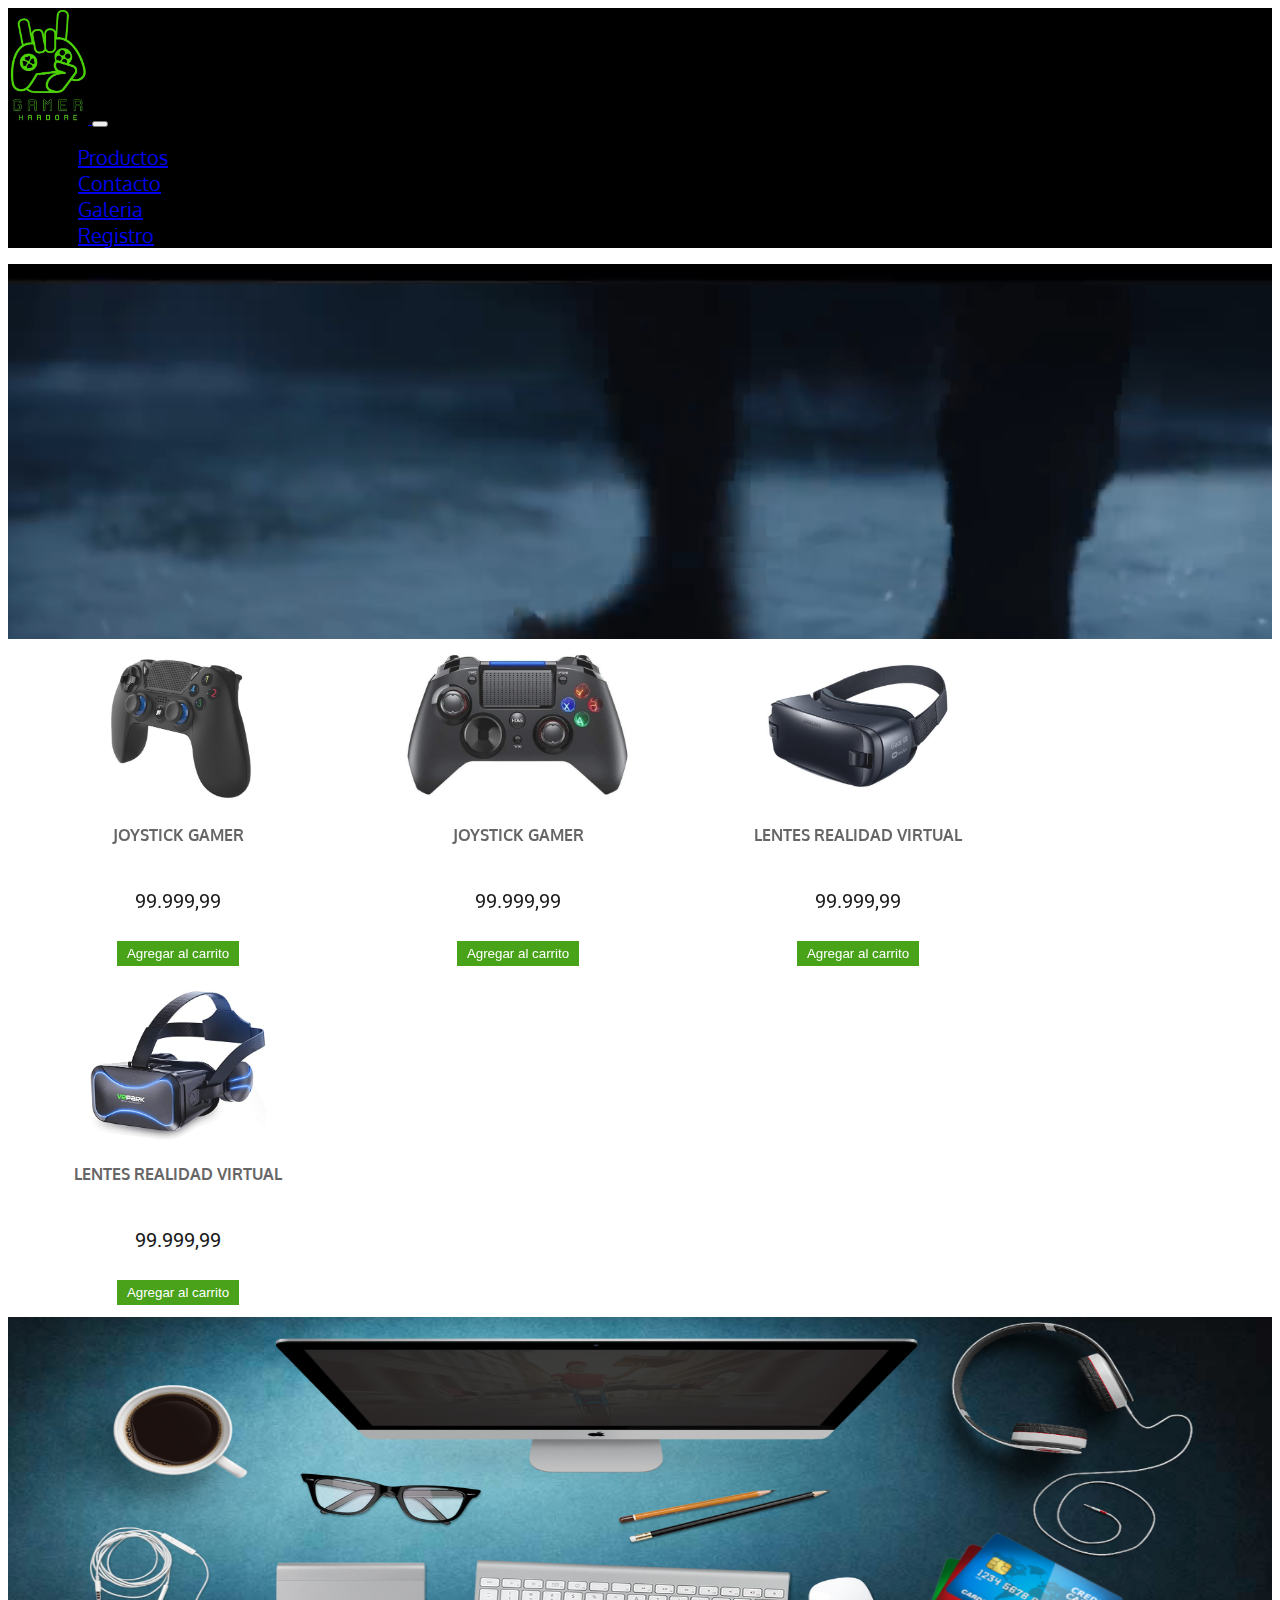
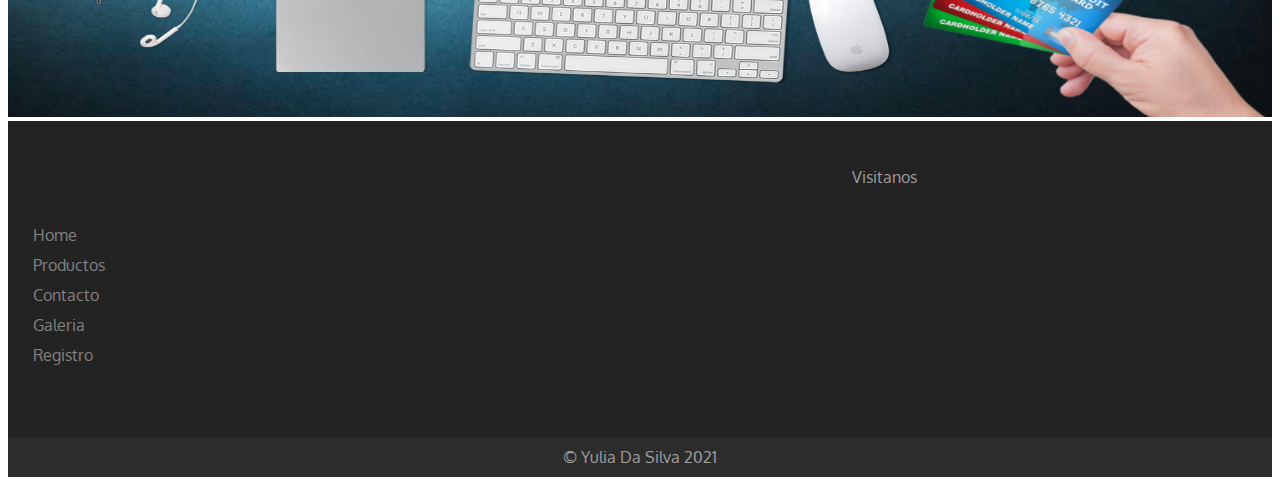
<file: index.html>
<!DOCTYPE html>
<html lang="en">

<head>
  <meta charset="UTF-8">
  <meta http-equiv="X-UA-Compatible" content="IE=edge">
  <meta name="viewport" content="width=device-width, initial-scale=1.0">
  <link href="https://cdn.jsdelivr.net/npm/bootstrap@5.0.0/dist/css/bootstrap.min.css" rel="stylesheet"
    integrity="sha384-wEmeIV1mKuiNpC+IOBjI7aAzPcEZeedi5yW5f2yOq55WWLwNGmvvx4Um1vskeMj0" crossorigin="anonymous">
  <link rel="stylesheet" href="https://cdnjs.cloudflare.com/ajax/libs/font-awesome/5.15.3/css/all.min.css"
    integrity="sha512-iBBXm8fW90+nuLcSKlbmrPcLa0OT92xO1BIsZ+ywDWZCvqsWgccV3gFoRBv0z+8dLJgyAHIhR35VZc2oM/gI1w=="
    crossorigin="anonymous" referrerpolicy="no-referrer" />
  <link rel="stylesheet" href="../css/style.css">
  <link rel="stylesheet" href="../css/producto.css">
  <link rel="stylesheet" href="../css/galeria.css">
  <link rel="stylesheet" media="(max-width: 600px)" href="../css/mobile.css" />
  <link rel="shortcut icon" href="../img/favicon/favicon.ico" type="image/x-icon">
  <script src="https://cdn.jsdelivr.net/npm/bootstrap@5.0.1/dist/js/bootstrap.bundle.min.js"
    integrity="sha384-gtEjrD/SeCtmISkJkNUaaKMoLD0//ElJ19smozuHV6z3Iehds+3Ulb9Bn9Plx0x4"
    crossorigin="anonymous"></script>
  <title>Home</title>
</head>

<body>
  <!--Aqui comienza el navbar-->
  <nav class="navbar navbar-expand-lg navbar-dark bg-dark">
    <div class="container-fluid">
      <a class="navbar-brand active" href="./index.html">
        <img src="../img/logo.jpg" class="brand" alt="Logo">
      </a>
      <button class="navbar-toggler" type="button" data-bs-toggle="collapse" data-bs-target="#navbarNav"
        aria-controls="navbarNav" aria-expanded="false" aria-label="Toggle navigation">
        <span class="navbar-toggler-icon"></span>
      </button>
      <div class="collapse navbar-collapse" id="navbarNav">
        <ul class="navbar-nav">
          <li class="nav-item">
            <a class="nav-link" href="./productos.html">Productos</a>
          </li>
          <li class="nav-item">
            <a class="nav-link" href="./contacto.html">Contacto</a>
          </li>
          <li class="nav-item">
            <a class="nav-link" href="./galeria.html">Galeria</a>
          </li>
          <li class="nav-item">
            <a class="nav-link" href="./registro.html">Registro</a>
          </li>
        </ul>
      </div>
    </div>
  </nav>
  <!--Aqui termina el navbar-->
  <div class="header">
    <div class="promo">
      <video width="100%" autoplay muted loop>
        <source src="../vid/PlayStation5.mp4" type="video/mp4">
        Your browser does not support the video tag.
      </video>
    </div>
  </div>

  <div class="contenedor-productos">
    <div class="producto">
      <img class="producto-img" src="../img/productos/joystick-1.jpg" alt="">
      <p class="producto-nombre">Joystick Gamer</p>
      <p class="producto-precio">99.999,99</p>
      <button class="producto-comprar">
        <i class="fas fa-cart-plus"></i>
        Agregar al carrito
      </button>
    </div>
    <div class="producto">
      <img class="producto-img" src="..//img/productos/joystick-2.jpg" alt="">
      <p class="producto-nombre">Joystick Gamer</p>
      <p class="producto-precio">99.999,99</p>
      <button class="producto-comprar">
        <i class="fas fa-cart-plus"></i>
        Agregar al carrito
      </button>
    </div>
    <div class="producto">
      <img class="producto-img" src="../img/productos/lentes-1.jpg" alt="">
      <p class="producto-nombre">Lentes Realidad Virtual</p>
      <p class="producto-precio">99.999,99</p>
      <button class="producto-comprar">
        <i class="fas fa-cart-plus"></i>
        Agregar al carrito
      </button>
    </div>
    <div class="producto">
      <img class="producto-img" src="../img/productos/lentes-2.jpg" alt="">
      <p class="producto-nombre">Lentes Realidad Virtual</p>
      <p class="producto-precio">99.999,99</p>
      <button class="producto-comprar">
        <i class="fas fa-cart-plus"></i>
        Agregar al carrito
      </button>
    </div>
  </div>
  </div>

  <div class="banner">
    <img src="../img/carrousel/1.png" alt="Sale">
  </div>

  <footer>
    <div class="footer-menu">
      <div class="menu-item">
        <ul class="menu">
          <li><a href="./index.html">Home</a></li>
          <li><a href="./productos.html">Productos</a></li>
          <li><a href="./contacto.html">Contacto</a></li>
          <li><a href="./galeria.html">Galeria</a></li>
          <li><a href="./registro.html">Registro</a></li>
        </ul>
      </div>

      <div class="menu-item">
        <ul class="social-media">
          <li><i class="fab fa-facebook"></i></li>
          <li><i class="fab fa-instagram"></i></li>
          <li><i class="fab fa-twitter"></i></li>
        </ul>
      </div>
      <div class="menu-item">
        <p>Visitanos</p>
        <iframe
          src="https://www.google.com/maps/embed?pb=!1m18!1m12!1m3!1d3590.34484311822!2d-80.18857490034104!3d25.858125409106364!2m3!1f0!2f0!3f0!3m2!1i1024!2i768!4f13.1!3m3!1m2!1s0x88d9b3f4cf7f0139%3A0x39b3de6cbcac55e5!2sShores%20Square%20Plaza!5e0!3m2!1ses-419!2sar!4v1621479924400!5m2!1ses-419!2sar"
          width="400" height="200" style="border:0;" allowfullscreen="" loading="lazy"></iframe>
      </div>

    </div>
    <div class="copyright">
      <span>&copy; Yulia Da Silva 2021</span>
    </div>
  </footer>
</body>

</html>
</file>
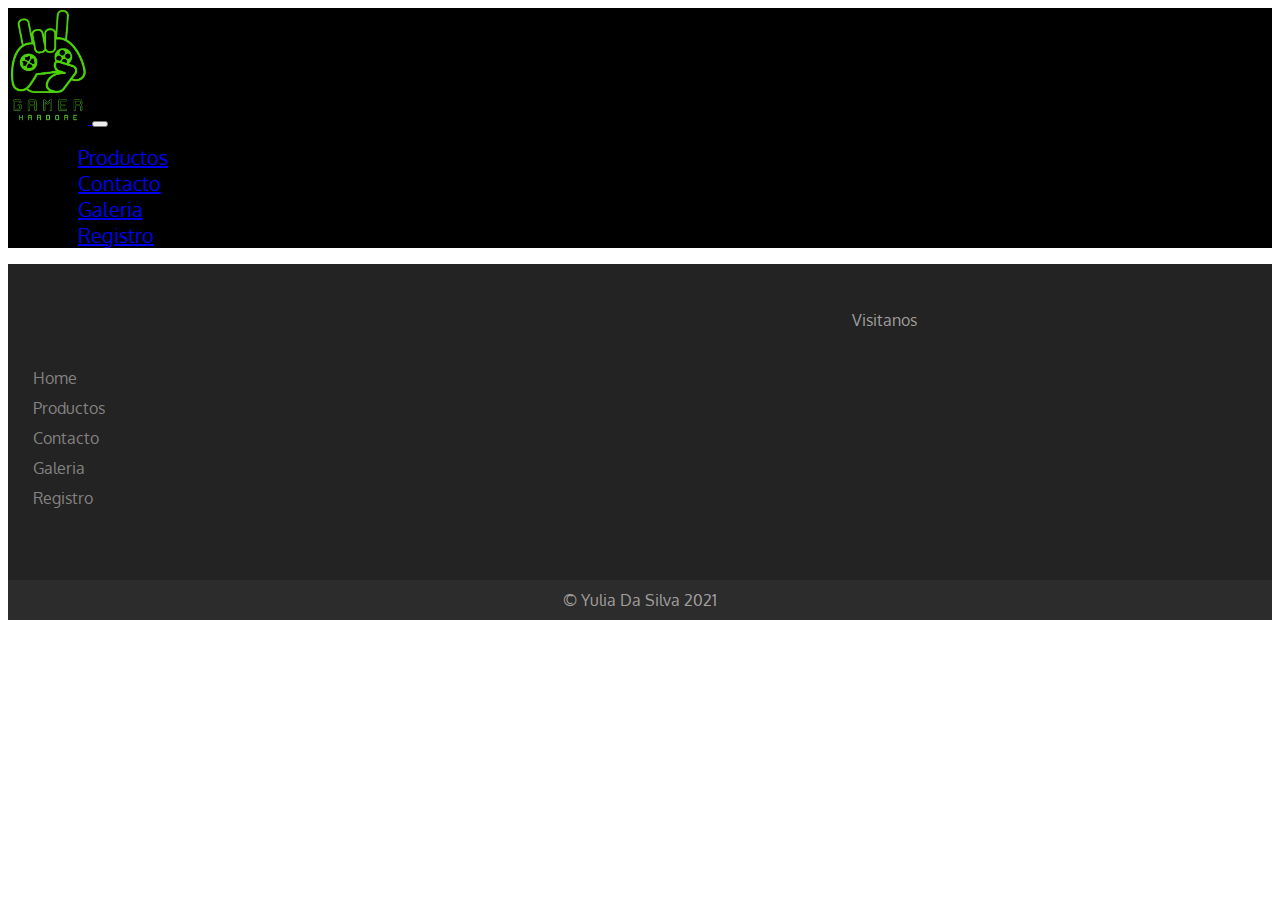
<file: contacto.html>
<!DOCTYPE html>
<html lang="en">

  <head>
    <meta charset="UTF-8">
    <meta http-equiv="X-UA-Compatible" content="IE=edge">
    <meta name="viewport" content="width=device-width, initial-scale=1.0">
    <link href="https://cdn.jsdelivr.net/npm/bootstrap@5.0.0/dist/css/bootstrap.min.css" rel="stylesheet"
      integrity="sha384-wEmeIV1mKuiNpC+IOBjI7aAzPcEZeedi5yW5f2yOq55WWLwNGmvvx4Um1vskeMj0" crossorigin="anonymous">
    <link rel="stylesheet" href="https://cdnjs.cloudflare.com/ajax/libs/font-awesome/5.15.3/css/all.min.css"
      integrity="sha512-iBBXm8fW90+nuLcSKlbmrPcLa0OT92xO1BIsZ+ywDWZCvqsWgccV3gFoRBv0z+8dLJgyAHIhR35VZc2oM/gI1w=="
      crossorigin="anonymous" referrerpolicy="no-referrer" />
    <link rel="stylesheet" href="../css/style.css">
    <link rel="stylesheet" href="../css/producto.css">
    <link rel="stylesheet" href="../css/galeria.css">
    <link rel="shortcut icon" href="../img/favicon/favicon.ico" type="image/x-icon">
    <title>Home</title>
  </head>

<body>
  <!--Aqui comienza el navbar-->
  <nav class="navbar navbar-expand-lg navbar-dark bg-dark">
    <div class="container-fluid">
      <a class="navbar-brand active" href="./index.html">
        <img src="../img/logo.jpg" class="brand" alt="Logo">
      </a>
      <button class="navbar-toggler" type="button" data-bs-toggle="collapse" data-bs-target="#navbarNav"
        aria-controls="navbarNav" aria-expanded="false" aria-label="Toggle navigation">
        <span class="navbar-toggler-icon"></span>
      </button>
      <div class="collapse navbar-collapse" id="navbarNav">
        <ul class="navbar-nav">
          <li class="nav-item">
            <a class="nav-link" href="./productos.html">Productos</a>
          </li>
          <li class="nav-item">
            <a class="nav-link" href="./contacto.html">Contacto</a>
          </li>
          <li class="nav-item">
            <a class="nav-link" href="./galeria.html">Galeria</a>
          </li>
          <li class="nav-item">
            <a class="nav-link" href="./registro.html">Registro</a>
          </li>
        </ul>
      </div>
    </div>
  </nav>
  <!--Aqui termina el navbar-->
  <footer>
    <div class="footer-menu">
      <div class="menu-item">
        <ul class="menu">
          <li><a href="./index.html">Home</a></li>
          <li><a href="./productos.html">Productos</a></li>
          <li><a href="./contacto.html">Contacto</a></li>
          <li><a href="./galeria.html">Galeria</a></li>
          <li><a href="./registro.html">Registro</a></li>
        </ul>
      </div>

      <div class="menu-item"> 
      <ul class="social-media">
        <li><i class="fab fa-facebook"></i></li>
        <li><i class="fab fa-instagram"></i></li>
        <li><i class="fab fa-twitter"></i></li>
      </ul>  
      </div>
      <div class="menu-item">
        <p>Visitanos</p>
        <iframe
          src="https://www.google.com/maps/embed?pb=!1m18!1m12!1m3!1d3590.34484311822!2d-80.18857490034104!3d25.858125409106364!2m3!1f0!2f0!3f0!3m2!1i1024!2i768!4f13.1!3m3!1m2!1s0x88d9b3f4cf7f0139%3A0x39b3de6cbcac55e5!2sShores%20Square%20Plaza!5e0!3m2!1ses-419!2sar!4v1621479924400!5m2!1ses-419!2sar"
          width="400" height="200" style="border:0;" allowfullscreen="" loading="lazy"></iframe>
      </div>

    </div>
    <div class="copyright">
      <span>&copy; Yulia Da Silva 2021</span>
    </div>
  </footer>

</body>

</html>
</file>
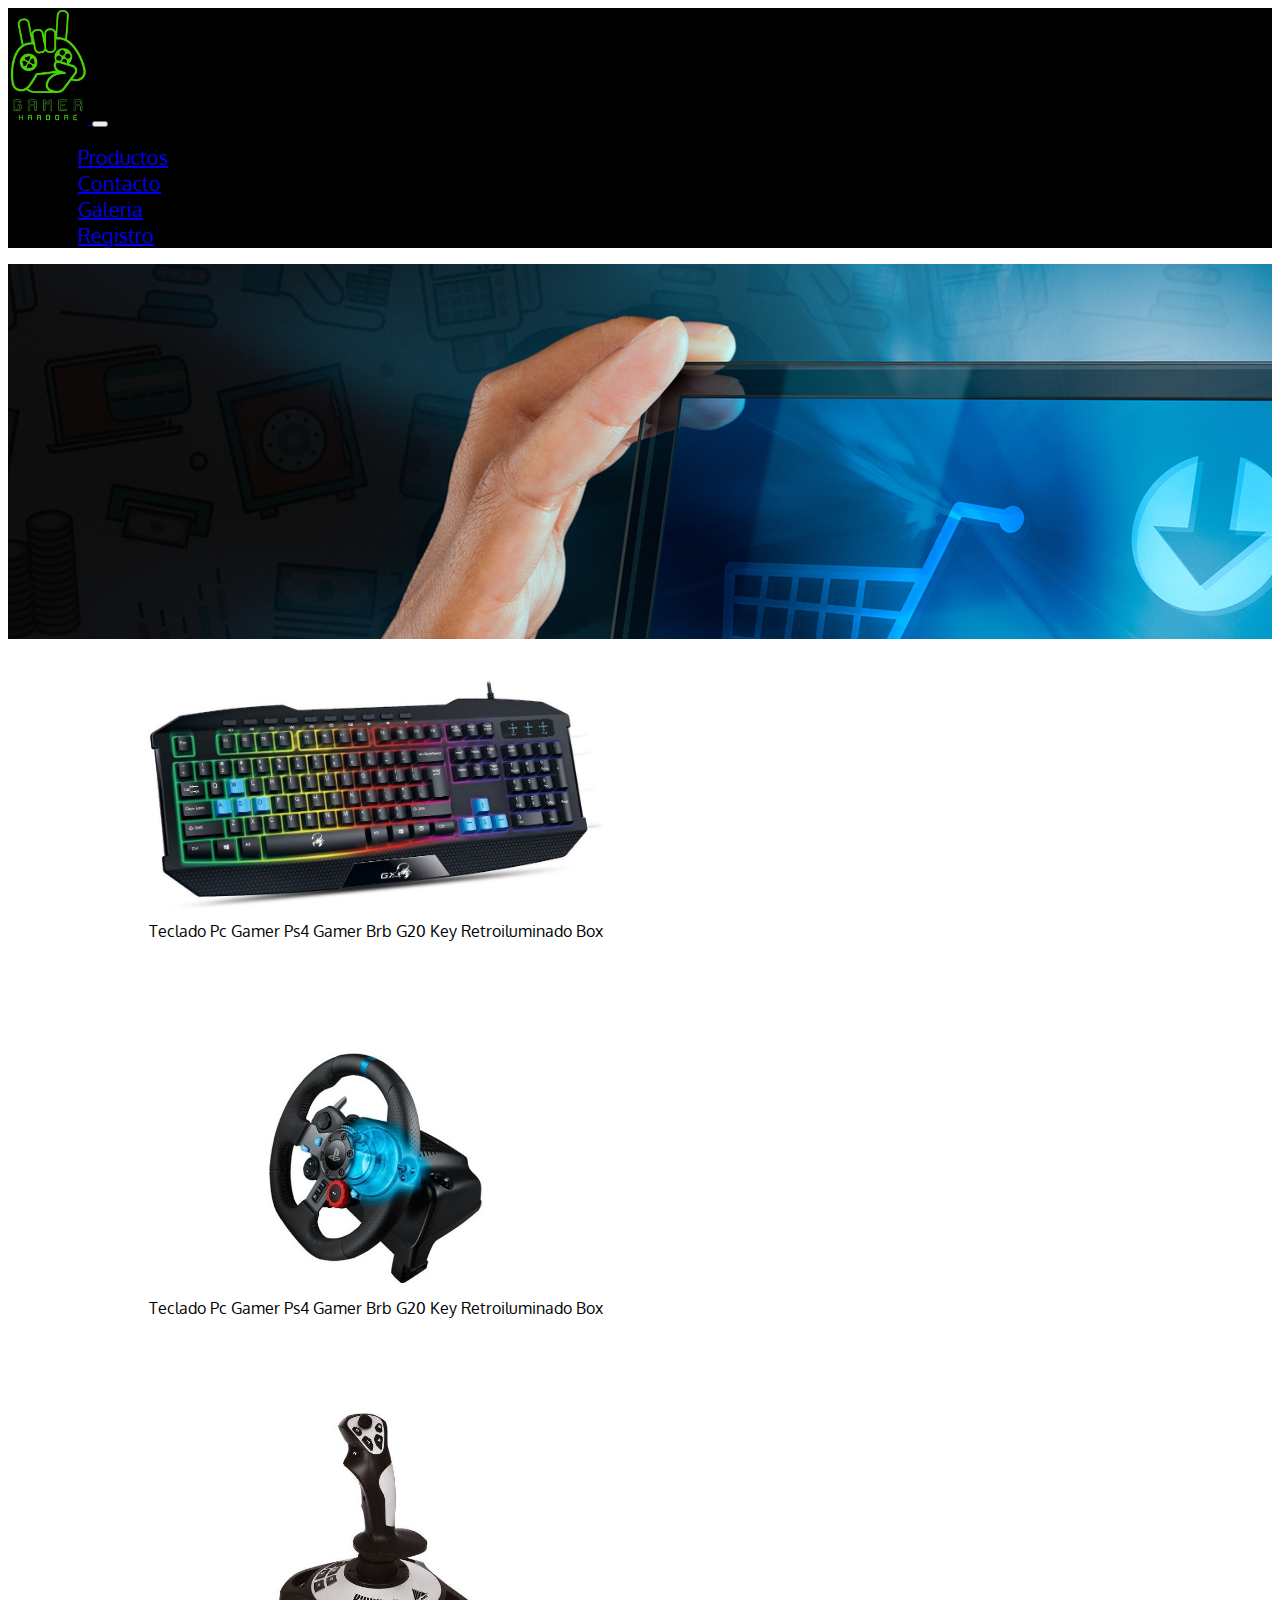
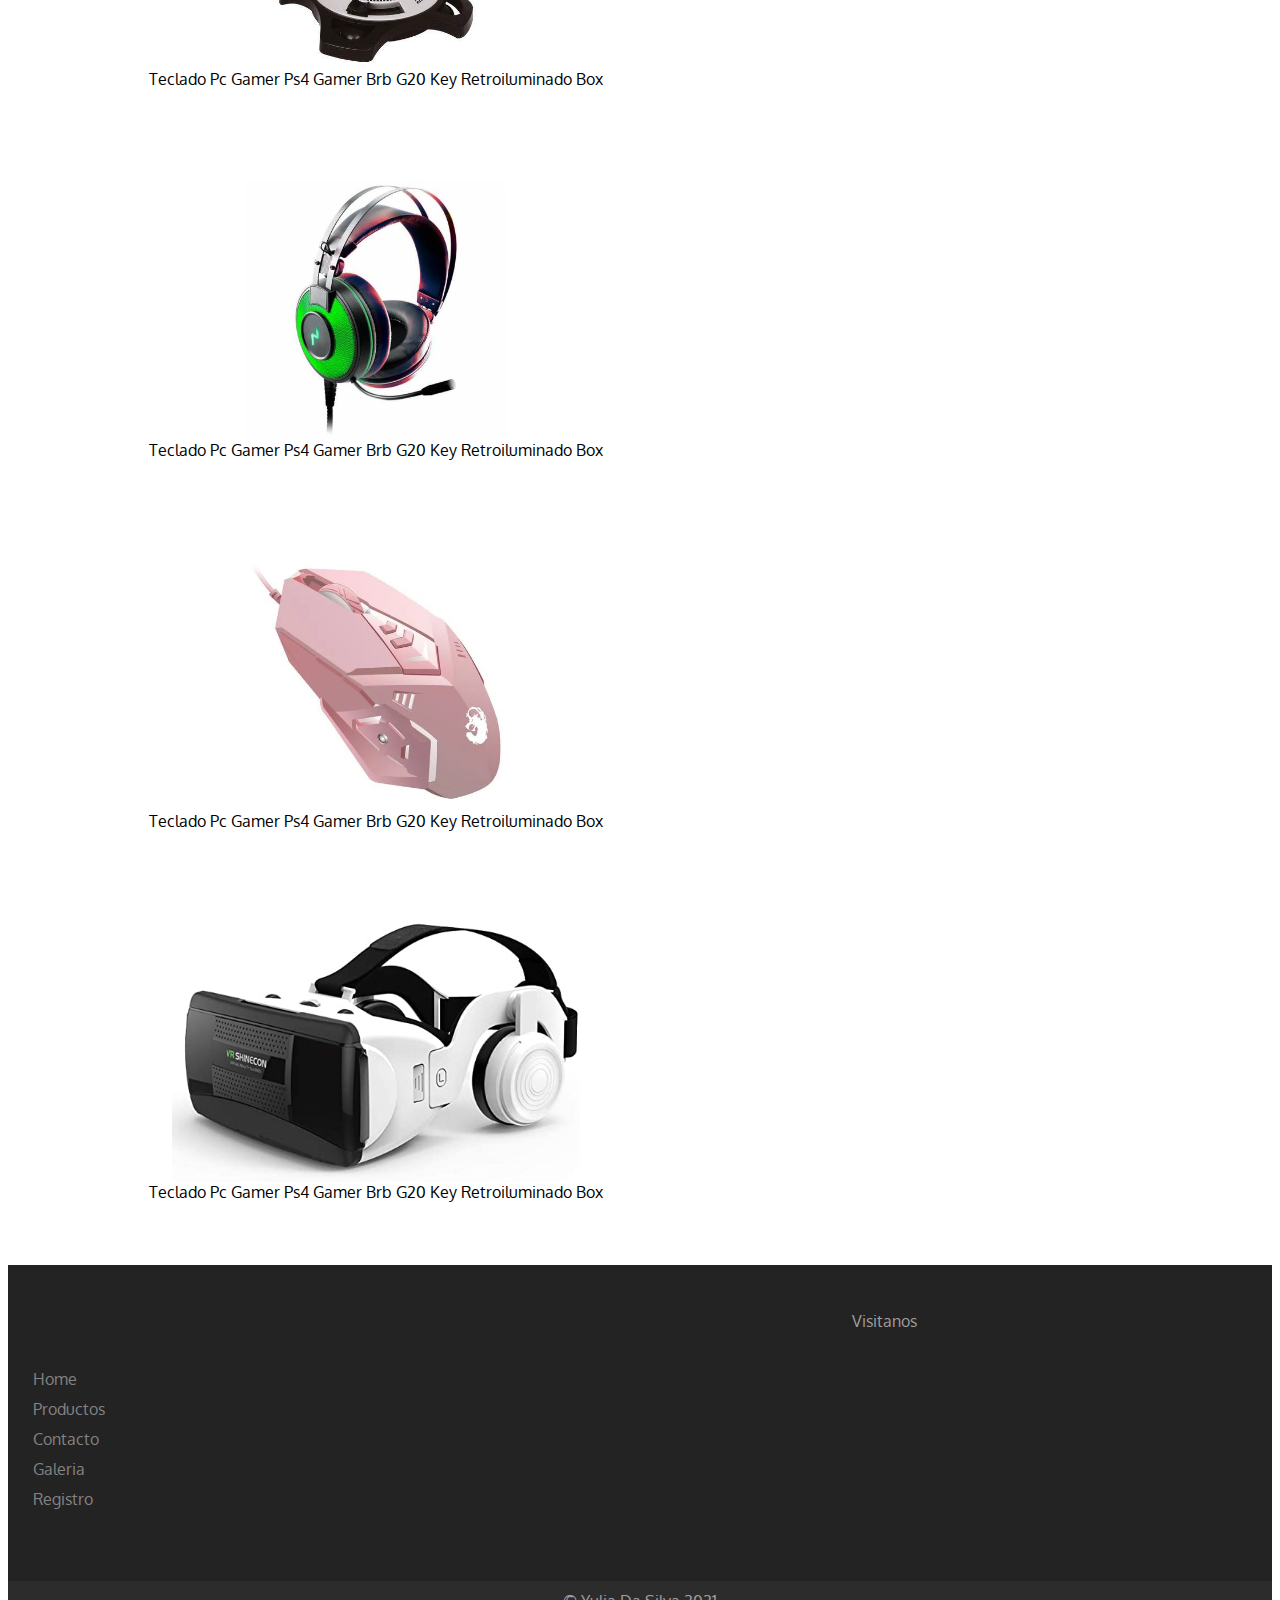
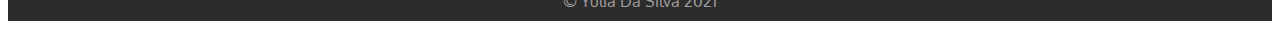
<file: galeria.html>
<!DOCTYPE html>
<html lang="en">

<head>
  <meta charset="UTF-8">
  <meta http-equiv="X-UA-Compatible" content="IE=edge">
  <meta name="viewport" content="width=device-width, initial-scale=1.0">
  <link href="https://cdn.jsdelivr.net/npm/bootstrap@5.0.0/dist/css/bootstrap.min.css" rel="stylesheet"
    integrity="sha384-wEmeIV1mKuiNpC+IOBjI7aAzPcEZeedi5yW5f2yOq55WWLwNGmvvx4Um1vskeMj0" crossorigin="anonymous">
  <link rel="stylesheet" href="https://cdnjs.cloudflare.com/ajax/libs/font-awesome/5.15.3/css/all.min.css"
    integrity="sha512-iBBXm8fW90+nuLcSKlbmrPcLa0OT92xO1BIsZ+ywDWZCvqsWgccV3gFoRBv0z+8dLJgyAHIhR35VZc2oM/gI1w=="
    crossorigin="anonymous" referrerpolicy="no-referrer" />
  <link rel="stylesheet" href="../css/style.css">
  <link rel="stylesheet" href="../css/producto.css">
  <link rel="stylesheet" href="../css/galeria.css">
  <link rel="shortcut icon" href="../img/favicon/favicon.ico" type="image/x-icon">
  <title>Home</title>
</head>

<body>
  <!--Aqui comienza el navbar-->
  <nav class="navbar navbar-expand-lg navbar-dark bg-dark">
    <div class="container-fluid">
      <a class="navbar-brand active" href="./index.html">
        <img src="../img/logo.jpg" class="brand" alt="Logo">
      </a>
      <button class="navbar-toggler" type="button" data-bs-toggle="collapse" data-bs-target="#navbarNav"
        aria-controls="navbarNav" aria-expanded="false" aria-label="Toggle navigation">
        <span class="navbar-toggler-icon"></span>
      </button>
      <div class="collapse navbar-collapse" id="navbarNav">
        <ul class="navbar-nav">
          <li class="nav-item">
            <a class="nav-link" href="./productos.html">Productos</a>
          </li>
          <li class="nav-item">
            <a class="nav-link" href="./contacto.html">Contacto</a>
          </li>
          <li class="nav-item">
            <a class="nav-link" href="./galeria.html">Galeria</a>
          </li>
          <li class="nav-item">
            <a class="nav-link" href="./registro.html">Registro</a>
          </li>
        </ul>
      </div>
    </div>
  </nav>
  <!--Aqui termina el navbar-->


  <header class="header">
    <img src="../img/carrousel/2.png" alt="Sale">
  </header>
  <div class="contenedor-galeria">
    <figure class="galeria">
      <img src="../img/productos/teclado-1.jpg" alt="Teclado">
      <figcaption>Teclado Pc Gamer Ps4 Gamer Brb G20 Key Retroiluminado Box</figcaption>
    </figure>

    <figure class="galeria">
      <img src="../img/productos/volante-3.jpg" alt="Teclado">
      <figcaption>Teclado Pc Gamer Ps4 Gamer Brb G20 Key Retroiluminado Box</figcaption>
    </figure>

    <figure class="galeria">
      <img src="../img/productos/joystick-5.jpg" alt="Teclado">
      <figcaption>Teclado Pc Gamer Ps4 Gamer Brb G20 Key Retroiluminado Box</figcaption>
    </figure>

    <figure class="galeria">
      <img src="../img/productos/auricular-3.jpg" alt="Teclado">
      <figcaption>Teclado Pc Gamer Ps4 Gamer Brb G20 Key Retroiluminado Box</figcaption>
    </figure>

    <figure class="galeria">
      <img src="../img/productos/mouse-3.jpg" alt="Teclado">
      <figcaption>Teclado Pc Gamer Ps4 Gamer Brb G20 Key Retroiluminado Box</figcaption>
    </figure>

    <figure class="galeria">
      <img src="../img/productos/lentes-3.jpg" alt="Teclado">
      <figcaption>Teclado Pc Gamer Ps4 Gamer Brb G20 Key Retroiluminado Box</figcaption>
    </figure>
  </div>

  <footer>
    <div class="footer-menu">
      <div class="menu-item">
        <ul class="menu">
          <li><a href="./index.html">Home</a></li>
          <li><a href="./productos.html">Productos</a></li>
          <li><a href="./contacto.html">Contacto</a></li>
          <li><a href="./galeria.html">Galeria</a></li>
          <li><a href="./registro.html">Registro</a></li>
        </ul>
      </div>

      <div class="menu-item">
        <ul class="social-media">
          <li><i class="fab fa-facebook"></i></li>
          <li><i class="fab fa-instagram"></i></li>
          <li><i class="fab fa-twitter"></i></li>
        </ul>
      </div>
      <div class="menu-item">
        <p>Visitanos</p>
        <iframe
          src="https://www.google.com/maps/embed?pb=!1m18!1m12!1m3!1d3590.34484311822!2d-80.18857490034104!3d25.858125409106364!2m3!1f0!2f0!3f0!3m2!1i1024!2i768!4f13.1!3m3!1m2!1s0x88d9b3f4cf7f0139%3A0x39b3de6cbcac55e5!2sShores%20Square%20Plaza!5e0!3m2!1ses-419!2sar!4v1621479924400!5m2!1ses-419!2sar"
          width="400" height="200" style="border:0;" allowfullscreen="" loading="lazy"></iframe>
      </div>

    </div>
    <div class="copyright">
      <span>&copy; Yulia Da Silva 2021</span>
    </div>
  </footer>

</body>

</html>
</file>
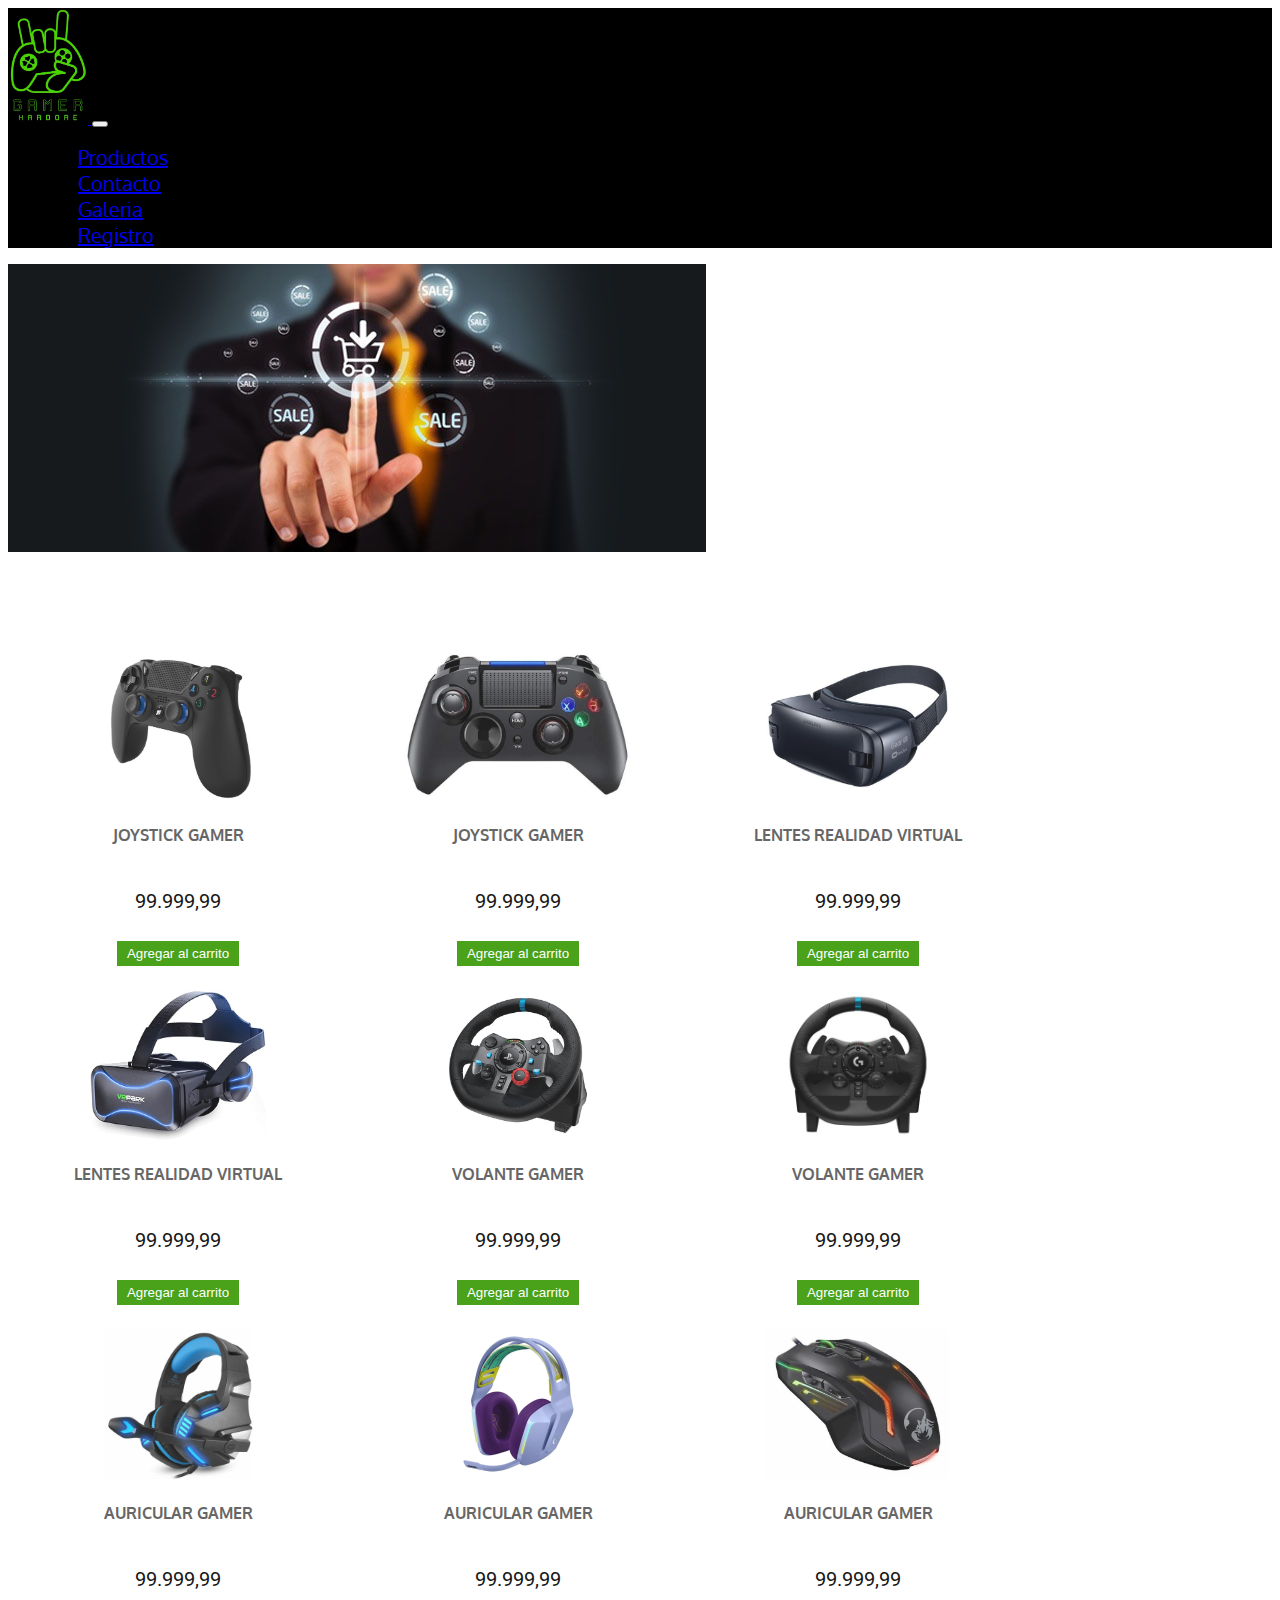
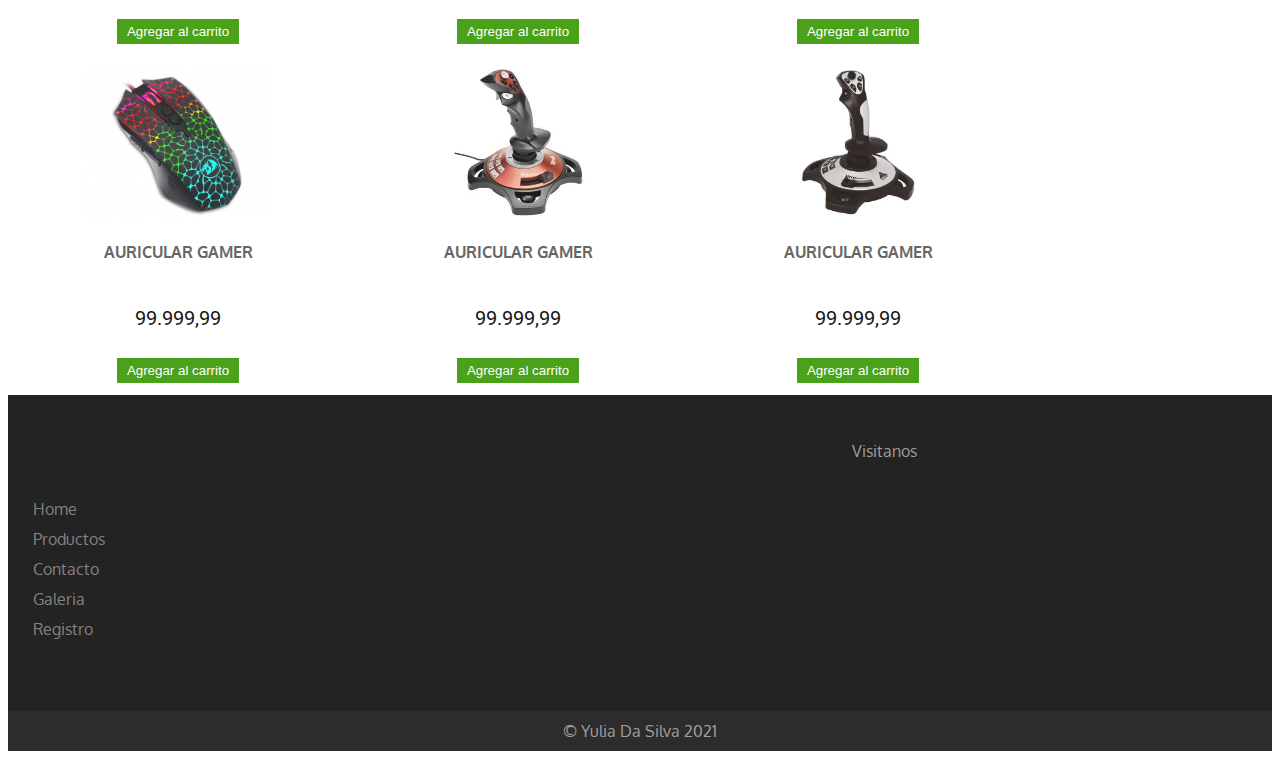
<file: productos.html>
<!DOCTYPE html>
<html lang="en">

<head>
  <meta charset="UTF-8">
  <meta http-equiv="X-UA-Compatible" content="IE=edge">
  <meta name="viewport" content="width=device-width, initial-scale=1.0">
  <link href="https://cdn.jsdelivr.net/npm/bootstrap@5.0.0/dist/css/bootstrap.min.css" rel="stylesheet"
  integrity="sha384-wEmeIV1mKuiNpC+IOBjI7aAzPcEZeedi5yW5f2yOq55WWLwNGmvvx4Um1vskeMj0" crossorigin="anonymous">
  <link rel="stylesheet" href="https://cdnjs.cloudflare.com/ajax/libs/font-awesome/5.15.3/css/all.min.css"
    integrity="sha512-iBBXm8fW90+nuLcSKlbmrPcLa0OT92xO1BIsZ+ywDWZCvqsWgccV3gFoRBv0z+8dLJgyAHIhR35VZc2oM/gI1w=="
    crossorigin="anonymous" referrerpolicy="no-referrer" />
  <link rel="stylesheet" href="../css/style.css">
  <link rel="stylesheet" href="../css/producto.css">
  <link rel="shortcut icon" href="../img/favicon/favicon.ico" type="image/x-icon">
  <title>Productos</title>
</head>

<body>
  <!--Aqui comienza el navbar-->
  <nav class="navbar navbar-expand-lg navbar-dark bg-dark">
    <div class="container-fluid">
      <a class="navbar-brand active" href="./index.html">
        <img src="../img/logo.jpg" class="brand" alt="Logo">
      </a>
      <button class="navbar-toggler" type="button" data-bs-toggle="collapse" data-bs-target="#navbarNav"
        aria-controls="navbarNav" aria-expanded="false" aria-label="Toggle navigation">
        <span class="navbar-toggler-icon"></span>
      </button>
      <div class="collapse navbar-collapse" id="navbarNav">
        <ul class="navbar-nav">
          <li class="nav-item">
            <a class="nav-link active" href="./productos.html">Productos</a>
          </li>
          <li class="nav-item">
            <a class="nav-link" href="./contacto.html">Contacto</a>
          </li>
          <li class="nav-item">
            <a class="nav-link" href="./galeria.html">Galeria</a>
          </li>
          <li class="nav-item">
            <a class="nav-link" href="./registro.html">Registro</a>
          </li>
        </ul>
      </div>
    </div>
  </nav>
  <!--Aqui termina el navbar-->
  <header class="header">
    <img src="../img/carrousel/3.png" alt="Sale">
  </header>
  <div class="contenedor-productos">
    <div class="producto">
      <img class="producto-img" src="../img/productos/joystick-1.jpg" alt="">
      <p class="producto-nombre">Joystick Gamer</p>
      <p class="producto-precio">99.999,99</p>
      <button class="producto-comprar">
        <i class="fas fa-cart-plus"></i>
        Agregar al carrito
      </button>
    </div>
    <div class="producto">
      <img class="producto-img" src="..//img/productos/joystick-2.jpg" alt="">
      <p class="producto-nombre">Joystick Gamer</p>
      <p class="producto-precio">99.999,99</p>
      <button class="producto-comprar">
        <i class="fas fa-cart-plus"></i>
        Agregar al carrito
      </button>
    </div>
    <div class="producto">
      <img class="producto-img" src="../img/productos/lentes-1.jpg" alt="">
      <p class="producto-nombre">Lentes Realidad Virtual</p>
      <p class="producto-precio">99.999,99</p>
      <button class="producto-comprar">
        <i class="fas fa-cart-plus"></i>
        Agregar al carrito
      </button>
    </div>
    <div class="producto">
      <img class="producto-img" src="../img/productos/lentes-2.jpg" alt="">
      <p class="producto-nombre">Lentes Realidad Virtual</p>
      <p class="producto-precio">99.999,99</p>
      <button class="producto-comprar">
        <i class="fas fa-cart-plus"></i>
        Agregar al carrito
      </button>
    </div>
    <div class="producto">
      <img class="producto-img" src="../img/productos/volante-1.jpg" alt="">
      <p class="producto-nombre">Volante Gamer</p>
      <p class="producto-precio">99.999,99</p>
      <button class="producto-comprar">
        <i class="fas fa-cart-plus"></i>
        Agregar al carrito
      </button>
    </div>
    <div class="producto">
      <img class="producto-img" src="../img/productos/volante-2.jpg" alt="">
      <p class="producto-nombre">Volante Gamer</p>
      <p class="producto-precio">99.999,99</p>
      <button class="producto-comprar">
        <i class="fas fa-cart-plus"></i>
        Agregar al carrito
      </button>
    </div>
    <div class="producto">
      <img class="producto-img" src="../img/productos/auricular-1.jpg" alt="">
      <p class="producto-nombre">Auricular Gamer</p>
      <p class="producto-precio">99.999,99</p>
      <button class="producto-comprar">
        <i class="fas fa-cart-plus"></i>
        Agregar al carrito
      </button>
    </div>
    <div class="producto">
      <img class="producto-img" src="../img/productos/auricular-2.jpg" alt="">
      <p class="producto-nombre">Auricular Gamer</p>
      <p class="producto-precio">99.999,99</p>
      <button class="producto-comprar">
        <i class="fas fa-cart-plus"></i>
        Agregar al carrito
      </button>
    </div>
    <div class="producto">
      <img class="producto-img" src="../img/productos/mouse-1.jpg" alt="">
      <p class="producto-nombre">Auricular Gamer</p>
      <p class="producto-precio">99.999,99</p>
      <button class="producto-comprar">
        <i class="fas fa-cart-plus"></i>
        Agregar al carrito
      </button>
    </div>
    <div class="producto">
      <img class="producto-img" src="../img/productos/mouse-2.jpg" alt="">
      <p class="producto-nombre">Auricular Gamer</p>
      <p class="producto-precio">99.999,99</p>
      <button class="producto-comprar">
        <i class="fas fa-cart-plus"></i>
        Agregar al carrito
      </button>
    </div>
    <div class="producto">
      <img class="producto-img" src="../img/productos/joystick-4.jpg" alt="">
      <p class="producto-nombre">Auricular Gamer</p>
      <p class="producto-precio">99.999,99</p>
      <button class="producto-comprar">
        <i class="fas fa-cart-plus"></i>
        Agregar al carrito
      </button>
    </div>
    <div class="producto">
      <img class="producto-img" src="../img/productos/joystick-5.jpg" alt="">
      <p class="producto-nombre">Auricular Gamer</p>
      <p class="producto-precio">99.999,99</p>
      <button class="producto-comprar">
        <i class="fas fa-cart-plus"></i>
        Agregar al carrito
      </button>
    </div>
    </div>
  </div>
  <footer>
    <div class="footer-menu">
      <div class="menu-item">
        <ul class="menu">
          <li><a href="./index.html">Home</a></li>
          <li><a href="./productos.html">Productos</a></li>
          <li><a href="./contacto.html">Contacto</a></li>
          <li><a href="./galeria.html">Galeria</a></li>
          <li><a href="./registro.html">Registro</a></li>
        </ul>
      </div>

      <div class="menu-item"> 
      <ul class="social-media">
        <li><i class="fab fa-facebook"></i></li>
        <li><i class="fab fa-instagram"></i></li>
        <li><i class="fab fa-twitter"></i></li>
      </ul>  
      </div>
      <div class="menu-item">
        <p>Visitanos</p>
        <iframe
          src="https://www.google.com/maps/embed?pb=!1m18!1m12!1m3!1d3590.34484311822!2d-80.18857490034104!3d25.858125409106364!2m3!1f0!2f0!3f0!3m2!1i1024!2i768!4f13.1!3m3!1m2!1s0x88d9b3f4cf7f0139%3A0x39b3de6cbcac55e5!2sShores%20Square%20Plaza!5e0!3m2!1ses-419!2sar!4v1621479924400!5m2!1ses-419!2sar"
          width="400" height="200" style="border:0;" allowfullscreen="" loading="lazy"></iframe>
      </div>

    </div>
    <div class="copyright">
      <span>&copy; Yulia Da Silva 2021</span>
    </div>
  </footer>
</body>

</html>
</file>
<file: css/style.css>
@import url('https://fonts.googleapis.com/css2?family=Oxygen:wght@300&display=swap');
html, body {
  font-family: 'Oxygen', sans-serif;
}

.navbar-nav .nav-link {
  font-size: 20px;
}

.nav-link:hover {
  text-shadow: 0px 0px 2px #3eae02, 0px 0px 3px #3eae02, 0px 0px 3px #3eae02;
}

.nav-item {
  padding: 0 30px;
}

.banner img {
  width: 100%;
  height: 400px;
}

.header {
  position: relative;
  overflow: hidden;
  width: 100%;
  height: 375px;
}

.promo {
  position: absolute;
  width: 100%;
  top: -20%;
}

.promo video {
  width: 100%;
}

.brand {
  width: 80px
}

.bg-dark {
  background-color: #000000!important;
}

/* Formulario */

.registro {
  background: url("../img/Imagen-formulario.jpg") no-repeat center center;
  overflow: hidden;
  width: 100%;
  display: flex;
  flex-flow: row-reverse;
  padding: 55px 50px;
}

form {
  width: 80%;
}

.form {
  padding: 30px;
  display: flex;
  justify-content: center;
  background: #333;
  color: #45be03;
}

.form div {
  padding: 10px 0;
  width: 100%;
}

.form div input[type="text"], .form div input[type="number"], .form div input[type="password"], .form div input[type="email"] {
  width: 100%;
}

footer {
  background-color: #232323;
  color: #a09e9e;
}

.footer-menu {
  display: flex;
  flex-direction: row;
  flex-wrap: wrap;
  justify-content: space-between;
  min-height: 250px;
}

.social-media {
  font-size: 46px;
  display: flex;
  justify-content: space-between;
  flex-direction: row;
  align-items: center;
  padding: 0px;
  height: 100%;
}

.menu-item {
  padding: 30px 20px;
}

.menu-item ul {
  list-style: none;
}

.menu-item ul li {
  padding: 5px;
}

.menu-item ul li>a {
  text-decoration: none;
  color: #848282;
}

.menu-item ul li>a:hover {
  text-shadow: 0px 0px 2px #3eae02, 0px 0px 3px #3eae02, 0px 0px 3px #3eae02;
}

.menu {
  display: flex;
  height: 100%;
  flex-direction: column;
  justify-content: center;
  padding: 0;
}

.copyright {
  background-color: #2d2c2c;
  text-align: center;
  padding: 10px 0;
}
</file>
<file: css/producto.css>
@import url('https://fonts.googleapis.com/css2?family=Roboto:wght@100;400&display=swap');
.contenedor-productos{
    display: flex;
    flex-direction: row;
    flex-wrap: wrap;
}
.producto {
    width: 25%;
    height: 315px;
    display: flex;
    flex-direction: column;
    align-items: center;
    padding: 12px;
    opacity: 0.9;
    cursor: pointer;
    justify-content: space-between;
    
}
.producto:hover {
    opacity: 1;
}

.producto-img {
    display: block;
    max-width: 100%;
    max-height: 150px;
    width: auto;
    height: auto;
}

.producto-nombre {
    text-transform: uppercase;
    font-weight: bold;
    color: #565656;
}

.producto-precio {
    font-family: 'Roboto', sans-serif;
    font-size: 20px;
}

.producto-comprar {
    border: 0;
    padding: 5px 10px;
    background-color: #369901;
    color: #fff;
}

.producto-comprar:hover {
    text-shadow: 0px 0px 2px #ffffff, 0px 0px 3px #ffffff;
}
</file>
<file: css/galeria.css>
.contenedor-galeria {
    display: flex;
    flex-direction: row;
    flex-wrap: wrap;
}

.galeria {
    width: 50%;
    height: 315px;
    display: flex;
    flex-direction: column;
    align-items: center;
    padding: 12px;
}

.galeria img {
    display: block;
    max-width:500px; 
    max-height:260px; 
    width: auto; 
    height: auto;
}

.galeria img:hover {
    transform: scale(1.1, 1.1);
    padding-bottom: 10px;

}
</file>
<file: css/mobile.css>
.header {
    height: 240px;
}

.producto {
    width: 50%;
}

.promo {
    top: 0%;
}

.menu-item {
    align-self: center;
    margin: auto;
}

iframe {
    width: 100%;
}
</file>
